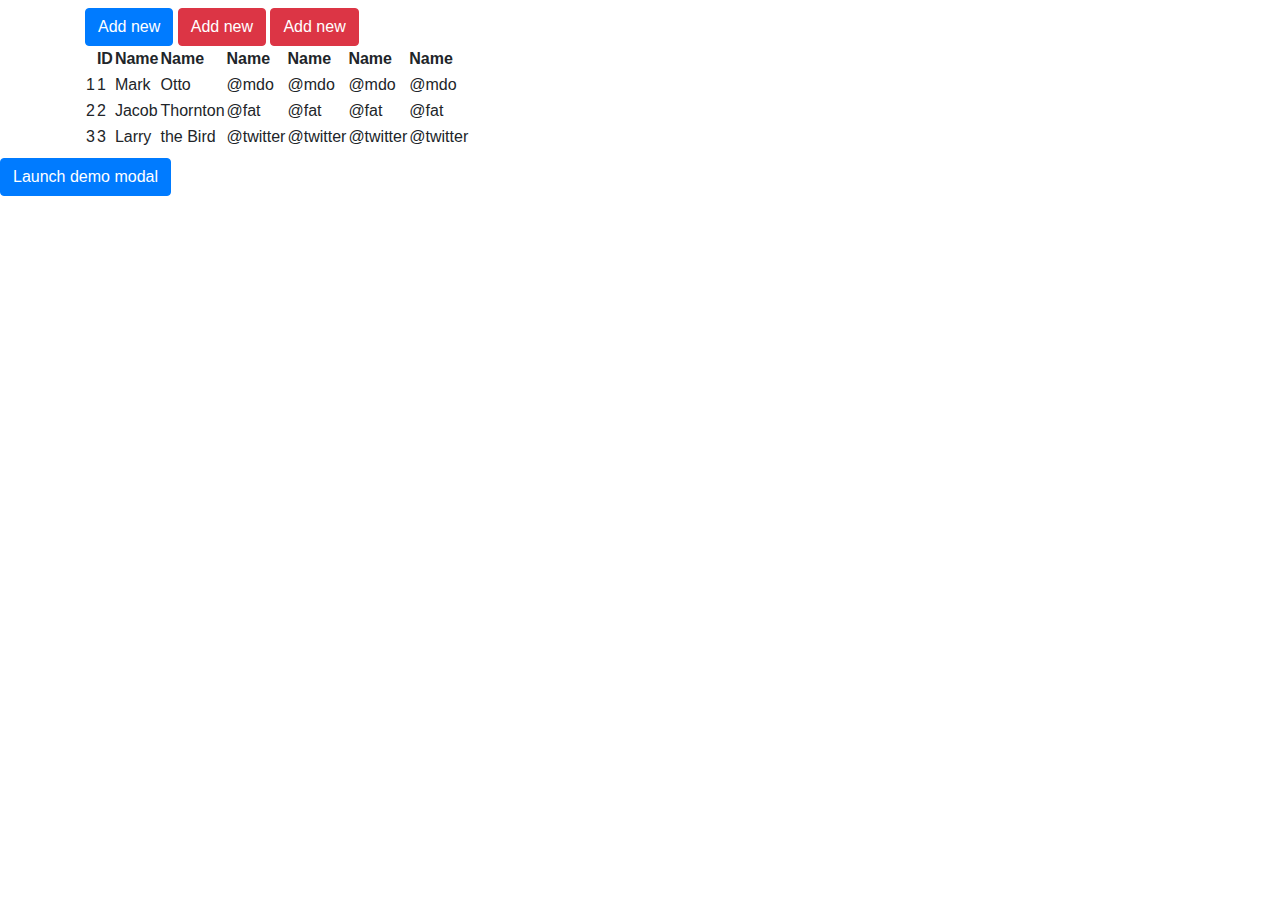
<file: testTable/index.html>
<!DOCTYPE html>
<html lang="en">
<head>
    <meta charset="UTF-8">
    <meta name="viewport" content="width=device-width, initial-scale=1.0">
    <meta http-equiv="X-UA-Compatible" content="ie=edge">
    <title>Document</title>
    <link rel="stylesheet" href="https://stackpath.bootstrapcdn.com/bootstrap/4.4.1/css/bootstrap.min.css" integrity="sha384-Vkoo8x4CGsO3+Hhxv8T/Q5PaXtkKtu6ug5TOeNV6gBiFeWPGFN9MuhOf23Q9Ifjh" crossorigin="anonymous">
    <link rel="stylesheet" href="dist/bootstrap-table.min.css">
    <link rel="stylesheet" href="dist/extensions/filter-control/bootstrap-table-filter-control.min.css">
</head>
<body>
    
    <div class="container mt-2 mb-2">
        <div id="toolbar">
            <button id="add" class="btn btn-primary">Add new</button>
            <button id="remove" class="btn btn-danger">Add new</button>
            <button id="removeall" class="btn btn-danger">Add new</button>
        </div>
        <table
        id="table"
        data-toggle="table"
        data-pagination="true"
        data-search="true"
        
        data-toolbar="toolbar"
        data-advanced-search="true"
        data-id-table="advancedTable"
        data-filter-control="true"
        data-filter-show-clear="true">
        <thead>
                <tr>
                    <th data-field = "state" data-checkbox="true"></th>
                    <th data-field = "id" data-sortable="true">ID</th>
                    <th data-field = "name" data-sortable="true" data-filter-control="input">Name</th>
                    <th data-field = "position" data-sortable="true" data-filter-control="input">Name</th>
                    <th data-field = "salary" data-sortable="true" data-filter-control="input">Name</th>
                    <th data-field = "start_date" data-sortable="true" data-filter-control="input">Name</th>
                    <th data-field = "office" data-sortable="true" data-filter-control="input">Name</th>
                    <th data-field = "age" data-sortable="true" data-filter-control="input">Name</th>
                </tr>
            </thead>
            <tbody>
                <tr>
                  <td>1</td>
                  <td>1</td>
                  <td>Mark</td>
                  <td>Otto</td>
                  <td>@mdo</td>
                  <td>@mdo</td>
                  <td>@mdo</td>
                  <td>@mdo</td>
                  
                </tr>
                <tr>
                  <td>2</td>
                  <td>2</td>
                  <td>Jacob</td>
                  <td>Thornton</td>
                  <td>@fat</td>
                  <td>@fat</td>
                  <td>@fat</td>
                  <td>@fat</td>
                  
                </tr>
                <tr>
                  <td>3</td>
                  <td>3</td>
                  <td>Larry</td>
                  <td>the Bird</td>
                  <td>@twitter</td>
                  <td>@twitter</td>
                  <td>@twitter</td>
                  <td>@twitter</td>
                  
                </tr>
              </tbody>
        </table>
    </div>

    <!-- Button trigger modal -->
<button type="button" class="btn btn-primary" data-toggle="modal" data-target="#exampleModal">
    Launch demo modal
  </button>
  
  <!-- Modal -->
  <div class="modal fade" id="exampleModal" tabindex="-1" role="dialog" aria-labelledby="exampleModalLabel" aria-hidden="true">
    <div class="modal-dialog" role="document">
      <div class="modal-content">
        <div class="modal-header">
          <h5 class="modal-title" id="exampleModalLabel">Modal title</h5>
          <button type="button" class="close" data-dismiss="modal" aria-label="Close">
            <span aria-hidden="true">&times;</span>
          </button>
        </div>
        <div class="modal-body">
          ...
        </div>
        <div class="modal-footer">
          <button type="button" class="btn btn-secondary" data-dismiss="modal">Close</button>
          <button type="button" class="btn btn-primary">Save changes</button>
        </div>
      </div>
    </div>
  </div>

    <script src="https://code.jquery.com/jquery-3.4.1.slim.min.js" integrity="sha384-J6qa4849blE2+poT4WnyKhv5vZF5SrPo0iEjwBvKU7imGFAV0wwj1yYfoRSJoZ+n" crossorigin="anonymous"></script>
    <script src="https://cdn.jsdelivr.net/npm/popper.js@1.16.0/dist/umd/popper.min.js" integrity="sha384-Q6E9RHvbIyZFJoft+2mJbHaEWldlvI9IOYy5n3zV9zzTtmI3UksdQRVvoxMfooAo" crossorigin="anonymous"></script>
    <script src="https://stackpath.bootstrapcdn.com/bootstrap/4.4.1/js/bootstrap.min.js" integrity="sha384-wfSDF2E50Y2D1uUdj0O3uMBJnjuUD4Ih7YwaYd1iqfktj0Uod8GCExl3Og8ifwB6" crossorigin="anonymous"></script>
    <script src="dist/bootstrap-table.min.js"></script>
    <script src="dist/extensions/filter-control/bootstrap-table-filter-control.min.js"></script>
    <script src="dist/extensions/toolbar/bootstrap-table-toolbar.min.js"></script>
    <script>
        var table = $('#table')

        $('#remove').on('click', function(){
            var ids =$.map(table.bootstrapTable('getSelection'), function(row){
                return row.id
            })
            table.bootstrapTable('remove',  {
                field:'id',
                values:ids
            })
        })
    </script>
</body>
</html>
</file>
